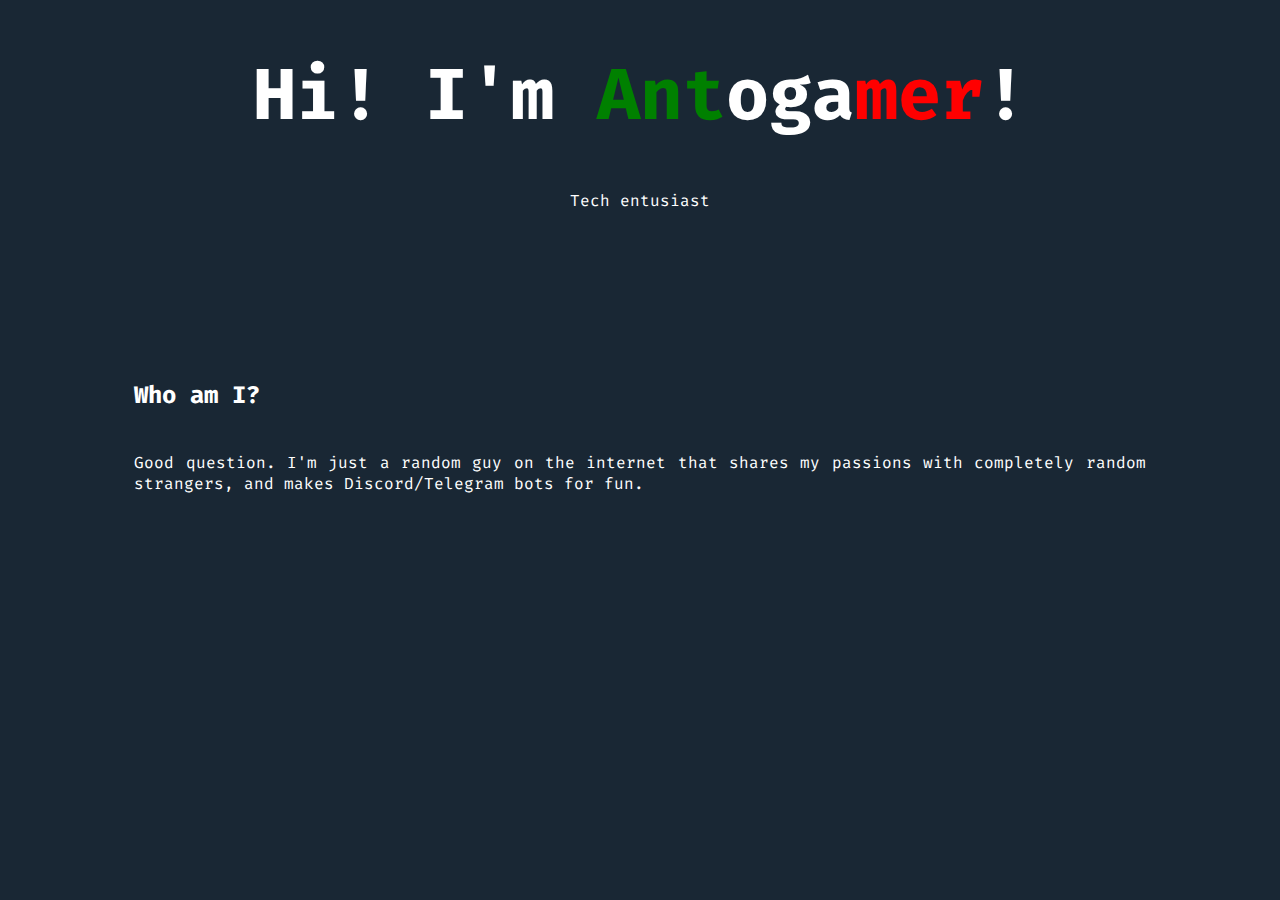
<file: beta/index.html>
<!DOCTYPE html>
<html lang="en">
    <head>
        <meta charset="utf-8">
        <title>Antogamer's Website</title>
        <meta name="viewport" content="width=device-width, initial-scale=1">
        <link href="assets/css/style.css" rel="stylesheet" type="text/css">
        <script src="assets/js/core.js"></script>
        <link rel="preconnect" href="https://fonts.googleapis.com">
        <link rel="preconnect" href="https://fonts.gstatic.com" crossorigin>
        <link href="https://fonts.googleapis.com/css2?family=Fira+Code&display=swap" rel="stylesheet">
    </head>
    <body>
        <header>
            <h1>Hi! I'm <span style="color: green">Ant</span>oga<span style="color: red">mer</span>!</h1>
        </header>
        <center>
            Tech entusiast
        </center>

        <main>
            <article>
                <h2>Who am I?</h2>
                Good question. I'm just a random guy on the internet that shares my passions with completely random strangers, and makes Discord/Telegram bots for fun.
            </article>
        </main>
    </body>
</html>
</file>
<file: beta/assets/css/style.css>
body {
    background-color: #192734;
    color: #fff;
    font-family: 'Fira Code', monospace;
}
header {
    text-align: center;
    vertical-align: text-bottom;
    font-size: 2.25rem;
}
article {
    margin: 10%;
    white-space: pre-line;
    text-align: justify;
}
</file>
